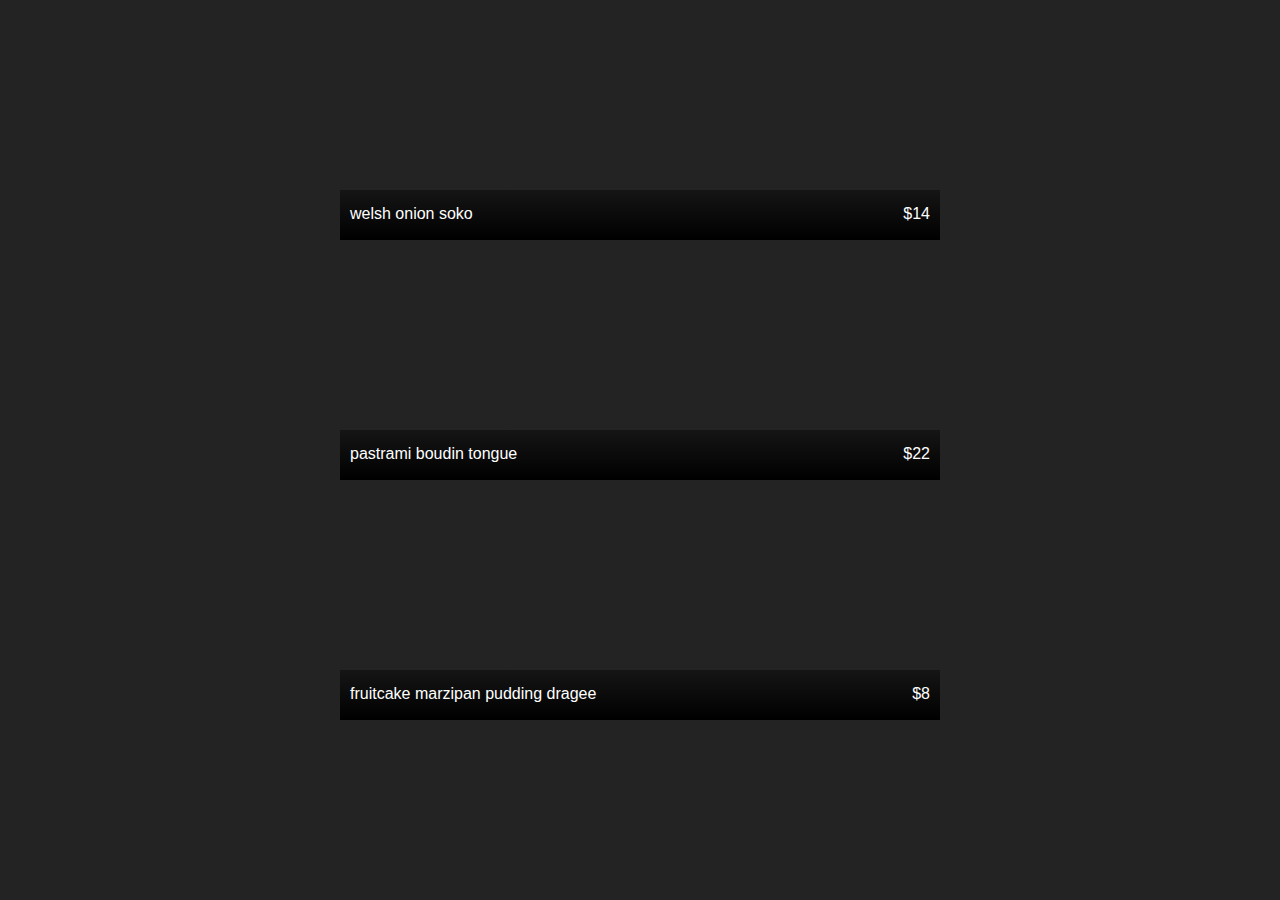
<file: testing.html>
<!DOCTYPE html>
<head>
<script src="http://code.jquery.com/jquery-2.1.4.min.js"></script>
<link href='https://fonts.googleapis.com/css?family=Londrina+Shadow' rel='stylesheet' type='text/css'>
<style>
body {
  font-family: helvetica, sans-serif;
  margin: 0 auto;
  max-width: 600px;
  background: #232323;
}
div {
  height: 200px;
  background-size: cover;
  position: relative;
  margin: 40px 0 0 0;
  border-radius: 12px;
}
h1 {
  font-family: 'Londrina Shadow', cursive;
  text-align: center;
  font-size: 75px;
  color: #aaaaaa;
  margin: 60px 0 0 0;
}
h2 {
  text-align: center;
  color: #bbbbbb;
  margin: 0px 0 70px 0;
}
p {
  color: rgba(255,255,255,1);
  background: black;
  background: linear-gradient(bottom, rgba(0,0,0,1), rgba(0,0,0,.4));
  background: -webkit-linear-gradient(bottom, rgba(0,0,0,1), rgba(0,0,0,.4));
  background: -moz-linear-gradient(bottom, rgba(0,0,0,1), rgba(0,0,0,.4));
  padding: 10px;
  line-height: 28px;
  text-align: justify;
  position: absolute;
  bottom: 0;
  margin: 0;
  height: 30px;
  transition: height .5s;
  -webkit-transition: height .5s;
  -moz-transition: height .5s;
}

small {
  opacity: 0;
}

.show-description p {
  height: 100%;
}

.show-description small {
  opacity: 1;
}

.first{
  background-image: url("http://dash.ga.co/assets/firstcourse.jpg");
}
.second{
  background-image: url("http://dash.ga.co/assets/secondcourse.jpg");
}
.dessert{
  background-image: url("http://dash.ga.co/assets/dessertcourse.jpg");
}
.price {
  float: right;
}
@media (max-width: 500px) {
  h1 {
    font-size: 50px;
    margin-top: 20px;
    line-height: 40px;
  }
  h2 {
    font-size: 20px;
    margin: 20px 0 30px 0;
  }
  div {
    margin: 20px 12px 0 12px;
  }
  p {
    font-size: 20px;
    line-height: 24px;
  }
  small {
    font-size: 16px;
  }
}

</style>

</head>

<body>
<div class="first slide">
  <p>welsh onion soko <span class="price">$14</span><br />
  <small>Mustard sierra leone bologi kale chard beet greens black-eyed pea sorrel amaranth garlic tigernut spring onion summer purslane asparagus lentil. </small></p>
</div>

<div class="second slide">
  <p>pastrami boudin tongue <span class="price">$22</span><br />
  <small>Tri-tip capicola kielbasa salami brisket chicken rump strip steak drumstick. Meatloaf chuck boudin ribeye pork jowl. Andouille bacon jowl meatloaf pork loin prosciutto bresaola.</small></p>
</div>
  
<div class="dessert slide">
  <p>fruitcake marzipan pudding dragee <span class="price">$8</span><br />
  <small>Lollipop tart cotton candy jelly-o carrot cake apple pie cupcake. Jelly-o bear claw ice cream candy canes.</small></p>
</div>

<script>
  $('.slide').hover(function() {
      $(this).toggleClass('show-description');
  });
</script>

</body>
</file>
